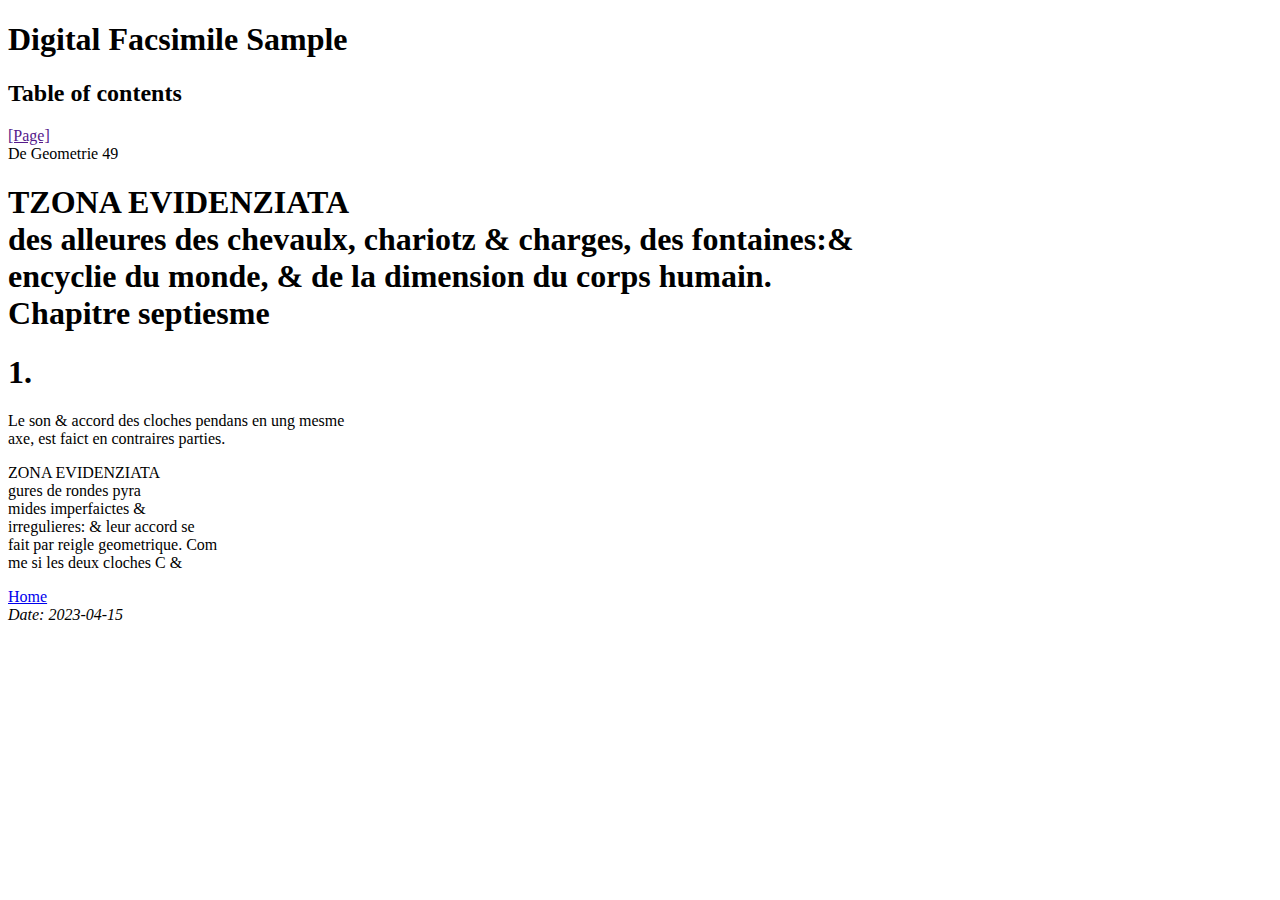
<file: paginauno.html>
<!DOCTYPE html><html xmlns="http://www.w3.org/1999/xhtml" xml:lang="en" lang="en">
   <head>
      <meta http-equiv="Content-Type" content="text/html; charset=UTF-8"/>
      <!--THIS FILE IS GENERATED FROM AN XML MASTER. DO NOT EDIT (5)-->
      <title>Digital Facsimile Sample</title>
      <meta name="author" content=""/>
      <meta name="generator" content="Text Encoding Initiative Consortium XSLT stylesheets"/>
      <meta name="DC.Title" content="Digital Facsimile Sample"/>
      <meta name="DC.Type" content="Text"/>
      <meta name="DC.Format" content="text/html"/>
      <link href="https://www.tei-c.org/release/xml/tei/stylesheet/tei.css" rel="stylesheet" type="text/css"/>
      <link rel="stylesheet" media="print" type="text/css" href="https://www.tei-c.org/release/xml/tei/stylesheet/tei-print.css"/>
   </head>
   <body class="simple" id="TOP">
      <div class="stdheader autogenerated">
         <h1 class="maintitle">Digital Facsimile Sample</h1>
      </div>
      <!--TEI front-->
      <h2>Table of contents</h2>
      <ul class="toc toc_body"></ul>
      <!--TEI body-->
      <div class="tei_body">
         <div class="pagebreak" id="index.xml-pb-d31e28"><a href="">[Page]</a></div>De Geometrie 49
         <h1>TZONA EVIDENZIATA<br/> des alleures des chevaulx, chariotz &amp; charges, des fontaines:&amp; <br/> encyclie du monde, &amp; de la dimension du corps humain.<br/> Chapitre septiesme</h1>
         <section class="teidiv0" id="index.xml-body.1_div.1">
            <h1><span class="headingNumber">1. </span></h1>
            <p>Le son &amp; accord des cloches pendans en ung mesme <br/> axe, est faict en contraires parties.</p>
            <p class="it">ZONA EVIDENZIATA<br/>gures de rondes pyra<br/>mides imperfaictes &amp; <br/> irregulieres: &amp; leur accord se <br/> fait par reigle geometrique. Com<br/>me si les deux cloches C &amp;</p>
         </section>
      </div>
      <!--TEI back-->
      <div class="stdfooter autogenerated">
         <div class="footer"><!--standard links to project, institution etc--><a class="plain" href="/">Home</a> </div>
         <address>Date: 2023-04-15<br/>
            <!--
	  Generated from index.xml using XSLT stylesheets version 7.54.0
	       based on http://www.tei-c.org/Stylesheets/
	       on 2023-04-15T15:53:51Z.
	       SAXON HE 11.4.
		 --></address>
      </div>
   </body>
</html>
</file>
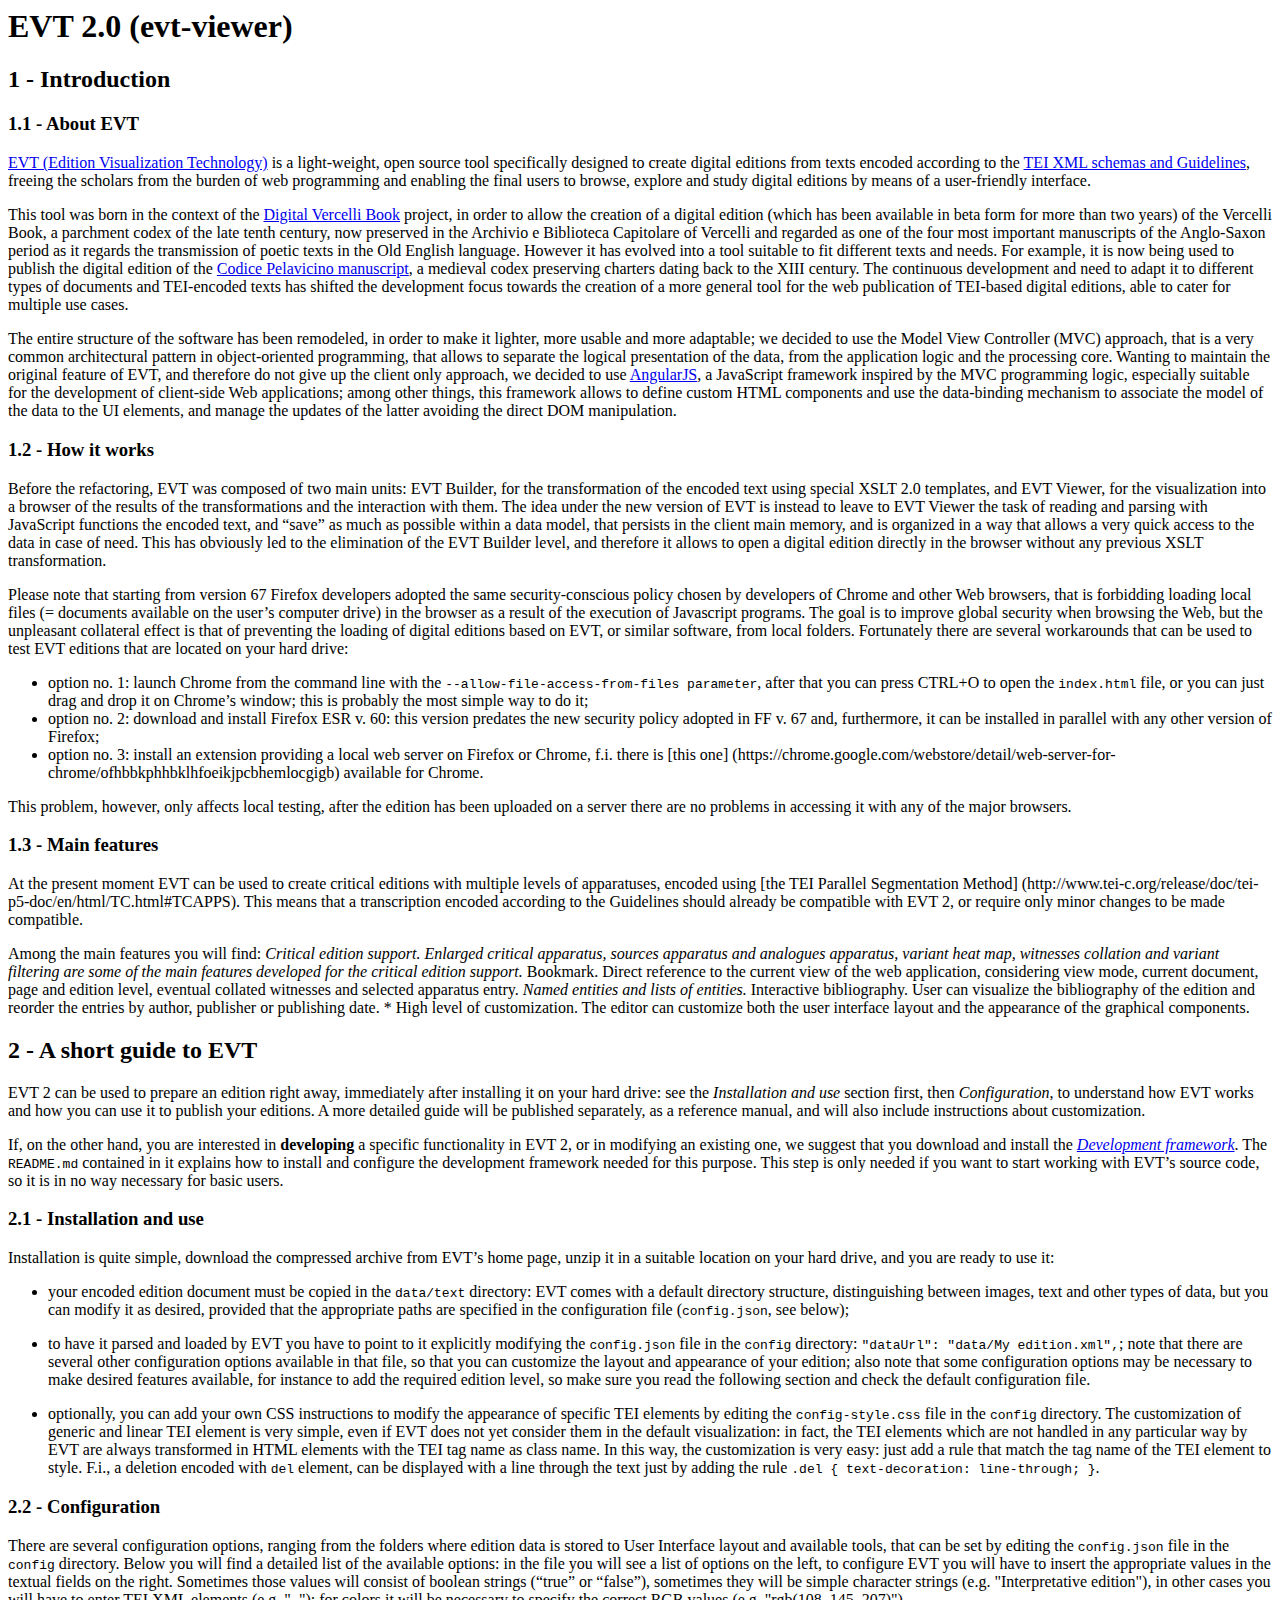
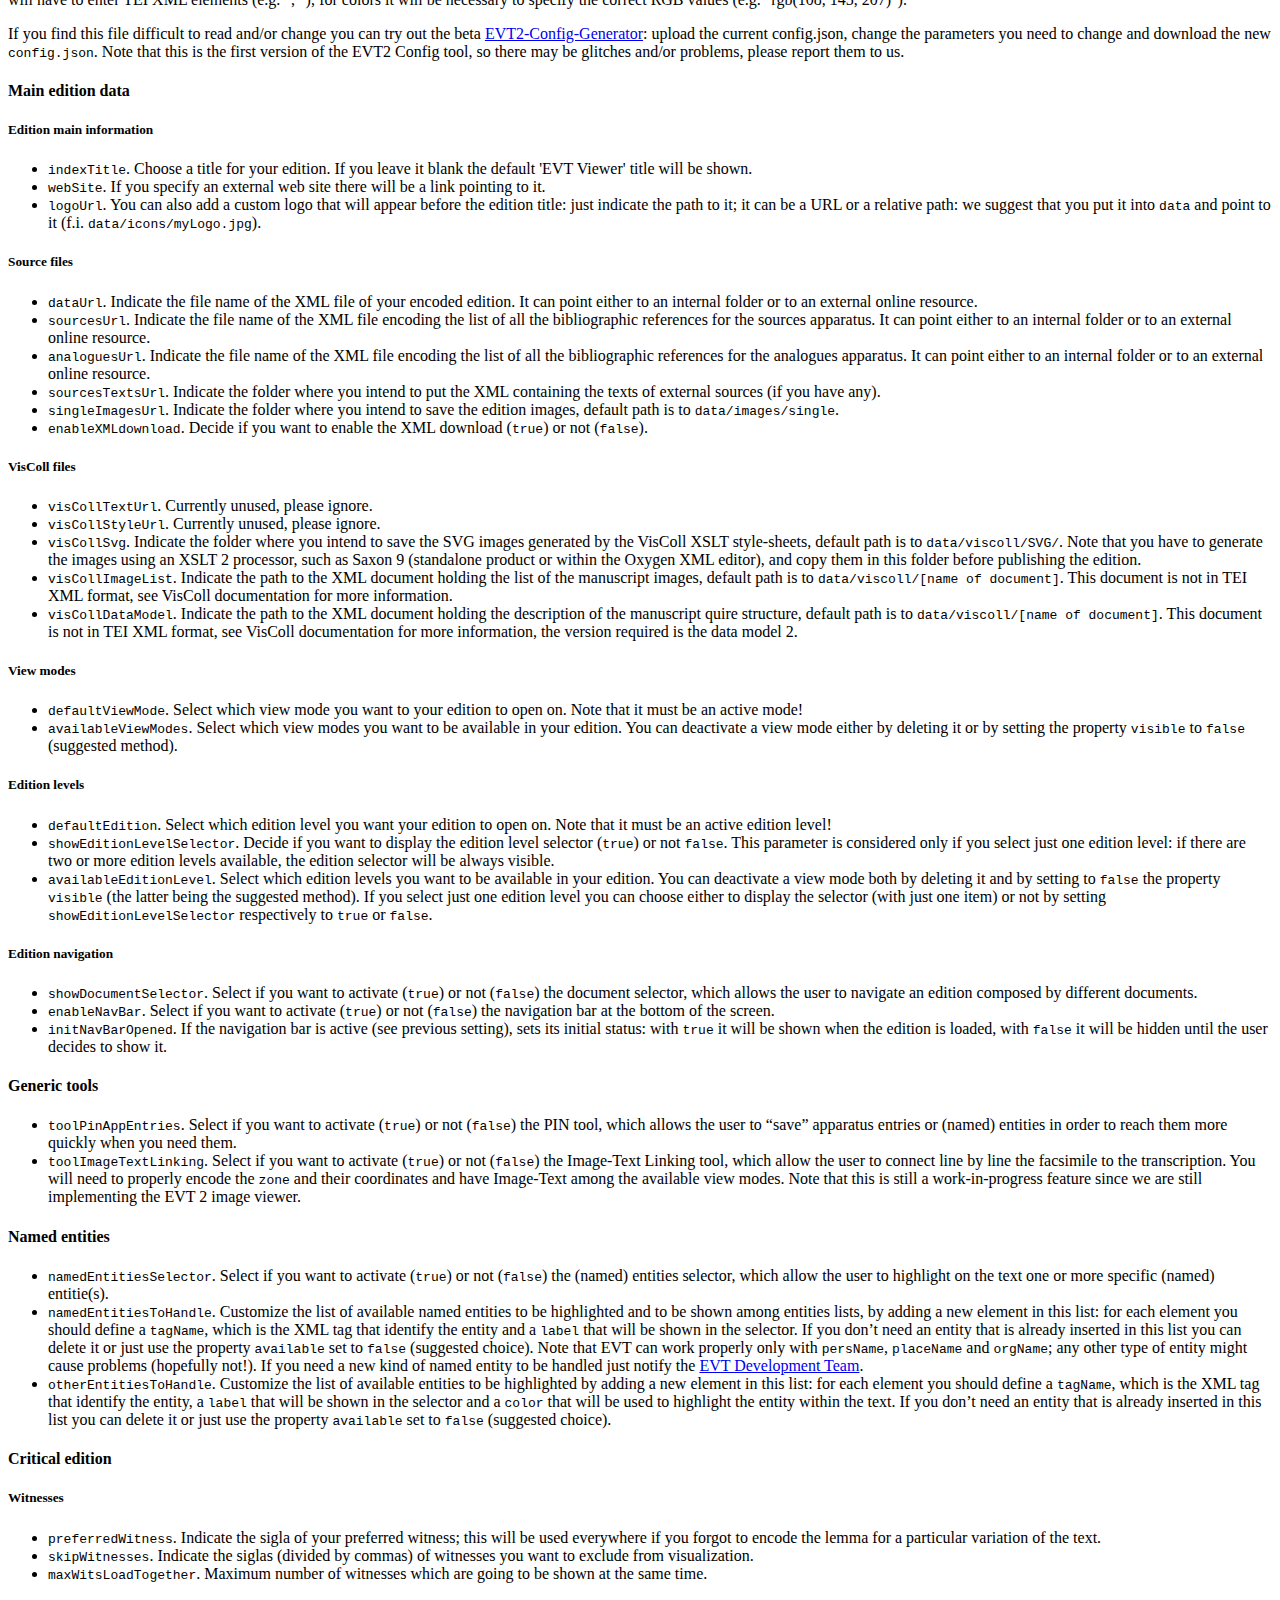
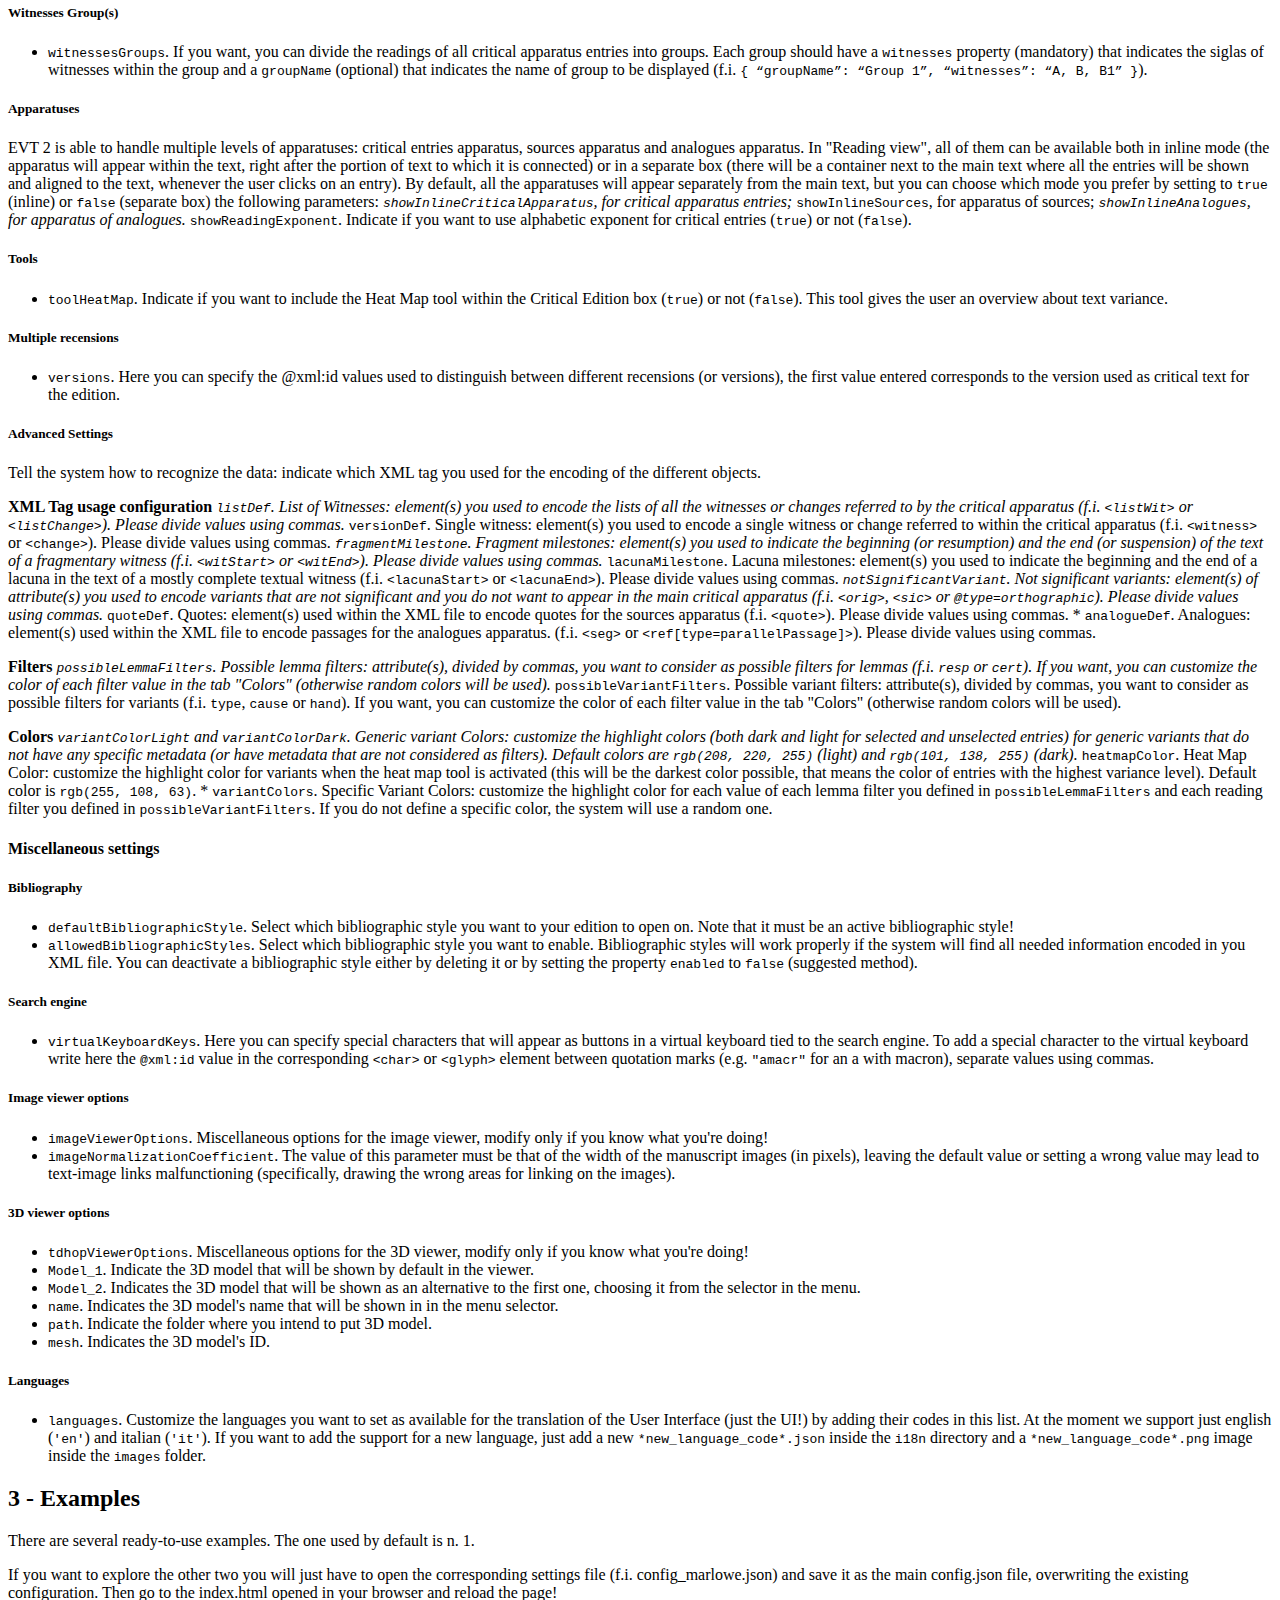
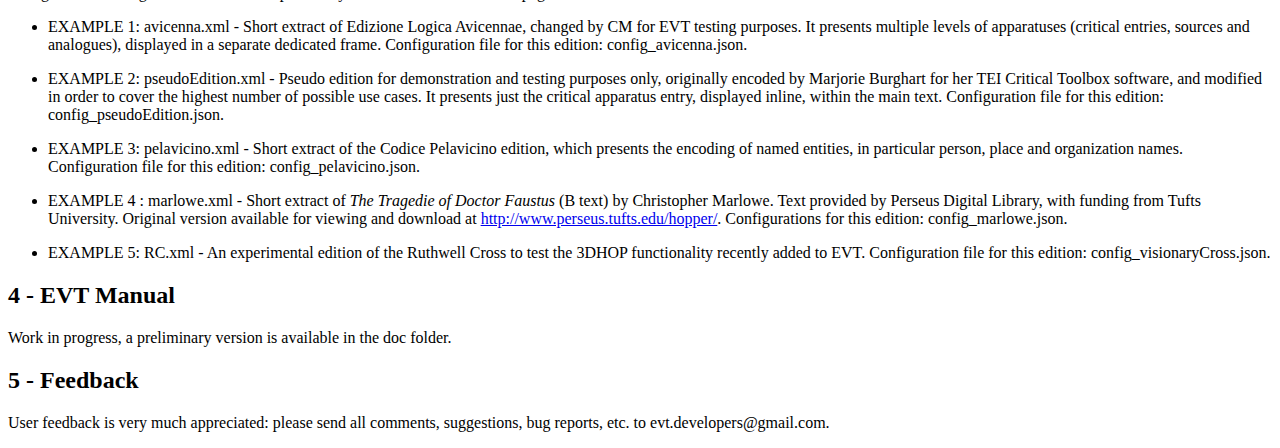
<file: README.html>
<!DOCTYPE HTML PUBLIC "-//W3C//DTD HTML 4.01 Transitional//EN">
<html>
<head>
<meta http-equiv="content-type" content="text/html; charset=utf-8">
<meta name="generator" content="ReText 7.0.1">
<title>README_EN</title>
</head>
<body>
<h1>EVT 2.0 (evt-viewer)</h1>
<h2>1 - Introduction</h2>
<h3>1.1 - About EVT</h3>
<p><a href="http://evt.labcd.unipi.it/">EVT (Edition Visualization Technology)</a> is a light-weight, open source tool specifically designed to create digital editions from texts encoded according to the <a href="http://www.tei-c.org/Guidelines/P5/">TEI XML schemas and Guidelines</a>, freeing the scholars from the burden of web programming and enabling the final users to browse, explore and study digital editions by means of a user-friendly interface.</p>
<p>This tool was born in the context of the <a href="http://vbd.humnet.unipi.it/">Digital Vercelli Book</a> project, in order to allow the creation of a digital edition (which has been available in beta form for more than two years) of the Vercelli Book, a parchment codex of the late tenth century, now preserved in the Archivio e Biblioteca Capitolare of Vercelli and regarded as one of the four most important manuscripts of the Anglo-Saxon period as it regards the transmission of poetic texts in the Old English language.
However it has evolved into a tool suitable to fit different texts and needs. For example, it is now being used to publish the digital edition of the <a href="http://pelavicino.labcd.unipi.it">Codice Pelavicino manuscript</a>, a medieval codex preserving charters dating back to the XIII century. The continuous development and need to adapt it to different types of documents and TEI-encoded texts has shifted the development focus towards the creation of a more general tool for the web publication of TEI-based digital editions, able to cater for multiple use cases.</p>
<p>The entire structure of the software has been remodeled, in order to make it lighter, more usable and more adaptable; we decided to use the Model View Controller (MVC) approach, that is a very common architectural pattern in object-oriented programming, that allows to separate the logical presentation of the data, from the application logic and the processing core.
Wanting to maintain the original feature of EVT, and therefore do not give up the client only approach, we decided to use <a href="https://angularjs.org/">AngularJS</a>, a JavaScript framework inspired by the MVC programming logic, especially suitable for the development of client-side Web applications; among other things, this framework allows to define custom HTML components and use the data-binding mechanism to associate the model of the data to the UI elements, and manage the updates of the latter avoiding the direct DOM manipulation.</p>
<h3>1.2 - How it works</h3>
<p>Before the refactoring, EVT was composed of two main units: EVT Builder, for the transformation of the encoded text using special XSLT 2.0 templates, and EVT Viewer, for the visualization into a browser of the results of the transformations and the interaction with them. The idea under the new version of EVT is instead to leave to EVT Viewer the task of reading and parsing with JavaScript functions the encoded text, and “save” as much as possible within a data model, that persists in the client main memory, and is organized in a way that allows a very quick access to the data in case of need. This has obviously led to the elimination of the EVT Builder level, and therefore it allows to open a digital edition directly in the browser without any previous XSLT transformation.</p>
<p>Please note that starting from version 67 Firefox developers adopted the same security-conscious policy chosen by developers of Chrome and other Web browsers, that is forbidding loading local files (= documents available on the user’s computer drive) in the browser as a result of the execution of Javascript programs. The goal is to improve global security when browsing the Web, but the unpleasant collateral effect is that of preventing the loading of digital editions based on EVT, or similar software, from local folders. Fortunately there are several workarounds that can be used to test EVT editions that are located on your hard drive:</p>
<ul>
<li>option no. 1: launch Chrome from the command line with the <code>--allow-file-access-from-files parameter</code>, after that you can press CTRL+O to open the <code>index.html</code> file, or you can just drag and drop it on Chrome’s window; this is probably the most simple way to do it;</li>
<li>option no. 2: download and install Firefox ESR v. 60: this version predates the new security policy adopted in FF v. 67 and, furthermore, it can be installed in parallel with any other version of Firefox;</li>
<li>option no. 3: install an extension providing a local web server on Firefox or Chrome, f.i. there is [this one] (https://chrome.google.com/webstore/detail/web-server-for-chrome/ofhbbkphhbklhfoeikjpcbhemlocgigb) available for Chrome.</li>
</ul>
<p>This problem, however, only affects local testing, after the edition has been uploaded on a server there are no problems in accessing it with any of the major browsers.</p>
<h3>1.3 - Main features</h3>
<p>At the present moment EVT can be used to create critical editions with multiple levels of apparatuses, encoded using [the TEI Parallel Segmentation Method] (http://www.tei-c.org/release/doc/tei-p5-doc/en/html/TC.html#TCAPPS). This means that a transcription encoded according to the Guidelines should already be compatible with EVT 2, or require only minor changes to be made compatible.</p>
<p>Among the main features you will find:
<em> Critical edition support. Enlarged critical apparatus, sources apparatus and analogues apparatus, variant heat map, witnesses collation and variant filtering are some of the main features developed for the critical edition support.
</em> Bookmark. Direct reference to the current view of the web application, considering view mode, current document, page and edition level, eventual collated witnesses and selected apparatus entry.
<em> Named entities and lists of entities.
</em> Interactive bibliography. User can visualize the bibliography of the edition and reorder the entries by author, publisher or publishing date.
* High level of customization. The editor can customize both the user interface layout and the appearance of the graphical components.</p>
<h2>2 - A short guide to EVT</h2>
<p>EVT 2 can be used to prepare an edition right away, immediately after installing it on your hard drive: see the <em>Installation and use</em> section first, then <em>Configuration</em>, to understand how EVT works and how you can use it to publish your editions. A more detailed guide will be published separately, as a reference manual, and will also include instructions about customization.</p>
<p>If, on the other hand, you are interested in <strong>developing</strong> a specific functionality in EVT 2, or in modifying an existing one, we suggest that you download and install the <a href="https://github.com/evt-project/evt-viewer"><em>Development framework</em></a>. The <code>README.md</code> contained in it explains how to install and configure the development framework needed for this purpose. This step is only needed if you want to start working with EVT’s source code, so it is in no way necessary for basic users.</p>
<h3>2.1 - Installation and use</h3>
<p>Installation is quite simple, download the compressed archive from EVT’s home page, unzip it in a suitable location on your hard drive, and you are ready to use it:</p>
<ul>
<li>
<p>your encoded edition document must be copied in the <code>data/text</code> directory: EVT comes with a default directory structure, distinguishing between images, text and other types of data, but you can modify it as desired, provided that the appropriate paths are specified in the configuration file (<code>config.json</code>, see below);</p>
</li>
<li>
<p>to have it parsed and loaded by EVT you have to point to it explicitly modifying the <code>config.json</code> file in the <code>config</code> directory: <code>"dataUrl": "data/My edition.xml",</code>;
note that there are several other configuration options available in that file, so that you can customize the layout and appearance of your edition;
also note that some configuration options may be necessary to make desired features available, for instance to add the required edition level, so make sure you read the following section and check the default configuration file.</p>
</li>
<li>
<p>optionally, you can add your own CSS instructions to modify the appearance of specific TEI elements by editing the <code>config-style.css</code> file in the <code>config</code> directory. The customization of generic and linear TEI element is very simple, even if EVT does not yet consider them in the default visualization: in fact, the TEI elements which are not handled in any particular way by EVT are always transformed in HTML elements with the TEI tag name as class name. In this way, the customization is very easy: just add a rule that match the tag name of the TEI element to style. F.i., a deletion encoded with <code>del</code> element, can be displayed with a line through the text just by adding the rule <code>.del { text-decoration: line-through; }</code>.</p>
</li>
</ul>
<h3>2.2 - Configuration</h3>
<p>There are several configuration options, ranging from the folders where edition data is stored to User Interface layout and available tools, that can be set by editing the <code>config.json</code> file in the <code>config</code> directory. Below you will find a detailed list of the available options: in the file you will see a list of options on the left, to configure EVT you will have to insert the appropriate values in the textual fields on the right. Sometimes those values will consist of boolean strings (“true” or “false”), sometimes they will be simple character strings (e.g. "Interpretative edition"), in other cases you will have to enter TEI XML elements (e.g. "<listWit>, <listChange>"); for colors it will be necessary to specify the correct RGB values (e.g. "rgb(108, 145, 207)").</p>
<p>If you find this file difficult to read and/or change you can try out the beta <a href="http://evt.labcd.unipi.it/evt2-config/">EVT2-Config-Generator</a>: upload the current config.json, change the parameters you need to change and download the new <code>config.json</code>. Note that this is the first version of the EVT2 Config tool, so there may be glitches and/or problems, please report them to us.</p>
<h4>Main edition data</h4>
<h5>Edition main information</h5>
<ul>
<li><code>indexTitle</code>. Choose a title for your edition. If you leave it blank the default 'EVT Viewer' title will be shown.</li>
<li><code>webSite</code>. If you specify an external web site there will be a link pointing to it.</li>
<li><code>logoUrl</code>. You can also add a custom logo that will appear before the edition title: just indicate the path to it; it can be a URL or a relative path: we suggest that you put it into <code>data</code> and point to it (f.i. <code>data/icons/myLogo.jpg</code>).</li>
</ul>
<h5>Source files</h5>
<ul>
<li><code>dataUrl</code>. Indicate the file name of the XML file of your encoded edition. It can point either to an internal folder or to an external online resource.</li>
<li><code>sourcesUrl</code>. Indicate the file name of the XML file encoding the list of all the bibliographic references for the sources apparatus. It can point either to an internal folder or to an external online resource.</li>
<li><code>analoguesUrl</code>. Indicate the file name of the XML file encoding the list of all the bibliographic references for the analogues apparatus. It can point either to an internal folder or to an external online resource.</li>
<li><code>sourcesTextsUrl</code>. Indicate the folder where you intend to put the XML containing the texts of external sources (if you have any).</li>
<li><code>singleImagesUrl</code>. Indicate the folder where you intend to save the edition images, default path is to <code>data/images/single</code>.</li>
<li><code>enableXMLdownload</code>. Decide if you want to enable the XML download (<code>true</code>) or not (<code>false</code>).</li>
</ul>
<h5>VisColl files</h5>
<ul>
<li><code>visCollTextUrl</code>. Currently unused, please ignore.</li>
<li><code>visCollStyleUrl</code>. Currently unused, please ignore.</li>
<li><code>visCollSvg</code>. Indicate the folder where you intend to save the SVG images generated by the VisColl XSLT style-sheets, default path is to <code>data/viscoll/SVG/</code>. Note that you have to generate the images using an XSLT 2 processor, such as Saxon 9 (standalone product or within the Oxygen XML editor), and copy them in this folder before publishing the edition.</li>
<li><code>visCollImageList</code>. Indicate the path to the XML document holding the list of the manuscript images, default path is to <code>data/viscoll/[name of document]</code>. This document is not in TEI XML format, see VisColl documentation for more information.</li>
<li><code>visCollDataModel</code>. Indicate the path to the XML document holding the description of the manuscript quire structure, default path is to <code>data/viscoll/[name of document]</code>. This document is not in TEI XML format, see VisColl documentation for more information, the version required is the data model 2.</li>
</ul>
<h5>View modes</h5>
<ul>
<li><code>defaultViewMode</code>. Select which view mode you want to your edition to open on. Note that it must be an active mode!</li>
<li><code>availableViewModes</code>. Select which view modes you want to be available in your edition. You can deactivate a view mode either by deleting it or by setting the property <code>visible</code> to <code>false</code> (suggested method).</li>
</ul>
<h5>Edition levels</h5>
<ul>
<li><code>defaultEdition</code>. Select which edition level you want your edition to open on. Note that it must be an active edition level!</li>
<li><code>showEditionLevelSelector</code>. Decide if you want to display the edition level selector (<code>true</code>) or not <code>false</code>. This parameter is considered only if you select just one edition level: if there are two or more edition levels available, the edition selector will be always visible.</li>
<li><code>availableEditionLevel</code>. Select which edition levels you want to be available in your edition. You can deactivate a view mode both by deleting it and by setting to <code>false</code> the property <code>visible</code> (the latter being the suggested method). If you select just one edition level you can choose either to display the selector (with just one item) or not by setting <code>showEditionLevelSelector</code> respectively to <code>true</code> or <code>false</code>.</li>
</ul>
<h5>Edition navigation</h5>
<ul>
<li><code>showDocumentSelector</code>. Select if you want to activate (<code>true</code>) or not (<code>false</code>) the document selector, which allows the user to navigate an edition composed by different documents.</li>
<li><code>enableNavBar</code>.  Select if you want to activate (<code>true</code>) or not (<code>false</code>) the navigation bar at the bottom of the screen.</li>
<li><code>initNavBarOpened</code>. If the navigation bar is active (see previous setting), sets its initial status: with <code>true</code> it will be shown when the edition is loaded, with <code>false</code> it will be hidden until the user decides to show it.</li>
</ul>
<h4>Generic tools</h4>
<ul>
<li><code>toolPinAppEntries</code>. Select if you want to activate (<code>true</code>) or not (<code>false</code>) the PIN tool, which allows the user to “save” apparatus entries or (named) entities in order to reach them more quickly when you need them.</li>
<li><code>toolImageTextLinking</code>. Select if you want to activate (<code>true</code>) or not (<code>false</code>) the Image-Text Linking tool, which allow the user to connect line by line the facsimile to the transcription. You will need to properly encode the <code>zone</code> and their coordinates and have Image-Text among the available view modes. Note that this is still a work-in-progress feature since we are still implementing the EVT 2 image viewer.</li>
</ul>
<h4>Named entities</h4>
<ul>
<li><code>namedEntitiesSelector</code>. Select if you want to activate (<code>true</code>) or not (<code>false</code>) the (named) entities selector, which allow the user to highlight on the text one or more specific (named) entitie(s).</li>
<li><code>namedEntitiesToHandle</code>. Customize the list of available named entities to be highlighted and to be shown among entities lists, by adding a new element in this list: for each element you should define a <code>tagName</code>, which is the XML tag that identify the entity and a <code>label</code> that will be shown in the selector. If you don’t need an entity that is already inserted in this list you can delete it or just use the property <code>available</code> set to <code>false</code> (suggested choice). Note that EVT can work properly only with <code>persName</code>, <code>placeName</code> and <code>orgName</code>; any other type of entity might cause problems (hopefully not!). If you need a new kind of named entity to be handled just notify the <a href="evt.developers@gmail.com">EVT Development Team</a>.</li>
<li><code>otherEntitiesToHandle</code>. Customize the list of available entities to be highlighted by adding a new element in this list: for each element you should define a <code>tagName</code>, which is the XML tag that identify the entity, a <code>label</code> that will be shown in the selector and a <code>color</code> that will be used to highlight the entity within the text. If you don’t need an entity that is already inserted in this list you can delete it or just use the property <code>available</code> set to <code>false</code> (suggested choice).</li>
</ul>
<h4>Critical edition</h4>
<h5>Witnesses</h5>
<ul>
<li><code>preferredWitness</code>. Indicate the sigla of your preferred witness; this will be used everywhere if you forgot to encode the lemma for a particular variation of the text.</li>
<li><code>skipWitnesses</code>. Indicate the siglas (divided by commas) of witnesses you want to exclude from visualization.</li>
<li><code>maxWitsLoadTogether</code>. Maximum number of witnesses which are going to be shown at the same time.</li>
</ul>
<h5>Witnesses Group(s)</h5>
<ul>
<li><code>witnessesGroups</code>. If you want, you can divide the readings of all critical apparatus entries into groups. Each group should have a <code>witnesses</code> property (mandatory) that indicates the siglas of witnesses within the group and a <code>groupName</code> (optional) that indicates the name of group to be displayed (f.i. <code>{ “groupName”: “Group 1”, “witnesses”: “A, B, B1” }</code>).</li>
</ul>
<h5>Apparatuses</h5>
<p>EVT 2 is able to handle multiple levels of apparatuses: critical entries apparatus, sources apparatus and analogues apparatus. In "Reading view", all of them can be available both in inline mode (the apparatus will appear within the text, right after the portion of text to which it is connected) or in a separate box (there will be a container next to the main text where all the entries will be shown and aligned to the text, whenever the user clicks on an entry). By default, all the apparatuses will appear separately from the main text, but you can choose which mode you prefer by setting to <code>true</code> (inline) or <code>false</code> (separate box) the following parameters:
<em> <code>showInlineCriticalApparatus</code>, for critical apparatus entries;
</em> <code>showInlineSources</code>, for apparatus of sources;
<em> <code>showInlineAnalogues</code>, for apparatus of analogues.
</em> <code>showReadingExponent</code>. Indicate if you want to use alphabetic exponent for critical entries (<code>true</code>) or not (<code>false</code>).</p>
<h5>Tools</h5>
<ul>
<li><code>toolHeatMap</code>. Indicate if you want to include the Heat Map tool within the Critical Edition box (<code>true</code>) or not (<code>false</code>). This tool gives the user an overview about text variance.</li>
</ul>
<h5>Multiple recensions</h5>
<ul>
<li><code>versions</code>.  Here you can specify the @xml:id values used to distinguish between different recensions (or versions), the first value entered corresponds to the version used as critical text for the edition.</li>
</ul>
<h5>Advanced Settings</h5>
<p>Tell the system how to recognize the data: indicate which XML tag you used for the encoding of the different objects.</p>
<p><strong>XML Tag usage configuration</strong>
<em> <code>listDef</code>. List of Witnesses: element(s) you used to encode the lists of all the witnesses or changes referred to by the critical apparatus (f.i. <code>&lt;listWit&gt;</code> or <code>&lt;listChange&gt;</code>). Please divide values using commas.
</em> <code>versionDef</code>. Single witness: element(s) you used to encode a single witness or change referred to within the critical apparatus (f.i. <code>&lt;witness&gt;</code> or <code>&lt;change&gt;</code>). Please divide values using commas.
<em> <code>fragmentMilestone</code>. Fragment milestones: element(s) you used to indicate the beginning (or resumption) and the end (or suspension) of the text of a fragmentary witness (f.i. <code>&lt;witStart&gt;</code> or <code>&lt;witEnd&gt;</code>). Please divide values using commas.
</em> <code>lacunaMilestone</code>. Lacuna milestones: element(s) you used to indicate the beginning and the end of a lacuna in the text of a mostly complete textual witness (f.i. <code>&lt;lacunaStart&gt;</code> or <code>&lt;lacunaEnd&gt;</code>). Please divide values using commas.
<em> <code>notSignificantVariant</code>. Not significant variants: element(s) of attribute(s) you used to encode variants that are not significant and you do not want to appear in the main critical apparatus (f.i. <code>&lt;orig&gt;</code>, <code>&lt;sic&gt;</code> or <code>@type=orthographic</code>). Please divide values using commas.
</em> <code>quoteDef</code>. Quotes: element(s) used within the XML file to encode quotes for the sources apparatus (f.i. <code>&lt;quote&gt;</code>). Please divide values using commas.
* <code>analogueDef</code>. Analogues: element(s) used within the XML file to encode passages for the analogues apparatus. (f.i. <code>&lt;seg&gt;</code> or <code>&lt;ref[type=parallelPassage]&gt;</code>). Please divide values using commas.</p>
<p><strong>Filters</strong>
<em> <code>possibleLemmaFilters</code>. Possible lemma filters: attribute(s), divided by commas, you want to consider as possible filters for lemmas (f.i. <code>resp</code> or <code>cert</code>). If you want, you can customize the color of each filter value in the tab "Colors" (otherwise random colors will be used).
</em> <code>possibleVariantFilters</code>. Possible variant filters: attribute(s), divided by commas, you want to consider as possible filters for variants (f.i. <code>type</code>, <code>cause</code> or <code>hand</code>). If you want, you can customize the color of each filter value in the tab "Colors" (otherwise random colors will be used).</p>
<p><strong>Colors</strong>
<em> <code>variantColorLight</code> and <code>variantColorDark</code>. Generic variant Colors: customize the highlight colors (both dark and light for selected and unselected entries) for generic variants that do not have any specific metadata (or have metadata that are not considered as filters). Default colors are <code>rgb(208, 220, 255)</code> (light) and <code>rgb(101, 138, 255)</code> (dark).
</em> <code>heatmapColor</code>. Heat Map Color: customize the highlight color for variants when the heat map tool is activated (this will be the darkest color possible, that means the color of entries with the highest variance level). Default color is <code>rgb(255, 108, 63)</code>.
* <code>variantColors</code>. Specific Variant Colors: customize the highlight color for each value of each lemma filter you defined in <code>possibleLemmaFilters</code> and each reading filter you defined in <code>possibleVariantFilters</code>. If you do not define a specific color, the system will use a random one.</p>
<h4>Miscellaneous settings</h4>
<h5>Bibliography</h5>
<ul>
<li><code>defaultBibliographicStyle</code>. Select which bibliographic style you want to your edition to open on. Note that it must be an active bibliographic style!</li>
<li><code>allowedBibliographicStyles</code>. Select which bibliographic style you want to enable. Bibliographic styles will work properly if the system will find all needed information encoded in you XML file. You can deactivate a bibliographic style either by deleting it or by setting the property <code>enabled</code> to <code>false</code> (suggested method).</li>
</ul>
<h5>Search engine</h5>
<ul>
<li><code>virtualKeyboardKeys</code>. Here you can specify special characters that will appear as buttons in a virtual keyboard tied to the search engine. To add a special character to the virtual keyboard write here the <code>@xml:id</code> value in the corresponding <code>&lt;char&gt;</code> or <code>&lt;glyph&gt;</code> element between quotation marks (e.g. <code>"amacr"</code> for an a with macron), separate values using commas.</li>
</ul>
<h5>Image viewer options</h5>
<ul>
<li><code>imageViewerOptions</code>. Miscellaneous options for the image viewer, modify only if you know what you're doing!</li>
<li><code>imageNormalizationCoefficient</code>. The value of this parameter must be that of the width of the manuscript images (in pixels), leaving the default value or setting a wrong value may lead to text-image links malfunctioning (specifically, drawing the wrong areas for linking on the images).</li>
</ul>
<h5>3D viewer options</h5>
<ul>
<li><code>tdhopViewerOptions</code>. Miscellaneous options for the 3D viewer, modify only if you know what you're doing!</li>
<li><code>Model_1</code>. Indicate the 3D model that will be shown by default in the viewer.</li>
<li><code>Model_2</code>. Indicates the 3D model that will be shown as an alternative to the first one, choosing it from the selector in the menu.</li>
<li><code>name</code>. Indicates the 3D model's name that will be shown in in the menu selector.</li>
<li><code>path</code>. Indicate the folder where you intend to put 3D model.</li>
<li><code>mesh</code>. Indicates the 3D model's ID.</li>
</ul>
<h5>Languages</h5>
<ul>
<li><code>languages</code>. Customize the languages you want to set as available for the translation of the User Interface (just the UI!) by adding their codes in this list. At the moment we support just english (<code>'en'</code>) and italian (<code>'it'</code>). If you want to add the support for a new language, just add a new <code>*new_language_code*.json</code> inside the <code>i18n</code> directory and a <code>*new_language_code*.png</code> image inside the <code>images</code> folder.</li>
</ul>
<h2>3 - Examples</h2>
<p>There are several ready-to-use examples. The one used by default is n. 1.</p>
<p>If you want to explore the other two you will just have to open the corresponding settings file (f.i. config_marlowe.json) and save it as the main config.json file, overwriting the existing configuration. Then go to the index.html opened in your browser and reload the page!</p>
<ul>
<li>
<p>EXAMPLE 1: avicenna.xml - Short extract of Edizione Logica Avicennae, changed by CM for EVT testing purposes. It presents multiple levels of apparatuses (critical entries, sources and analogues), displayed in a separate dedicated frame. Configuration file for this edition: config_avicenna.json.</p>
</li>
<li>
<p>EXAMPLE 2: pseudoEdition.xml - Pseudo edition for demonstration and testing purposes only, originally encoded by Marjorie Burghart for her TEI Critical Toolbox software, and modified in order to cover the highest number of possible use cases. It presents just the critical apparatus entry, displayed inline, within the main text. Configuration file for this edition: config_pseudoEdition.json.</p>
</li>
<li>
<p>EXAMPLE 3: pelavicino.xml - Short extract of the Codice Pelavicino edition, which presents the encoding of named entities, in particular person, place and organization names. Configuration file for this edition: config_pelavicino.json.</p>
</li>
<li>
<p>EXAMPLE 4 : marlowe.xml - Short extract of <em>The Tragedie of Doctor Faustus</em> (B text) by Christopher Marlowe. Text provided by Perseus Digital Library, with funding from Tufts University. Original version available for viewing and download at <a href="http://www.perseus.tufts.edu/hopper/">http://www.perseus.tufts.edu/hopper/</a>.
Configurations for this edition: config_marlowe.json.</p>
</li>
<li>
<p>EXAMPLE 5: RC.xml - An experimental edition of the Ruthwell Cross to test the 3DHOP functionality recently added to EVT. Configuration file for this edition: config_visionaryCross.json.</p>
</li>
</ul>
<h2>4 - EVT Manual</h2>
<p>Work in progress, a preliminary version is available in the doc folder.</p>
<h2>5 - Feedback</h2>
<p>User feedback is very much appreciated: please send all comments, suggestions, bug reports, etc. to evt.developers@gmail.com.</p>
</body>
</html>
</file>
